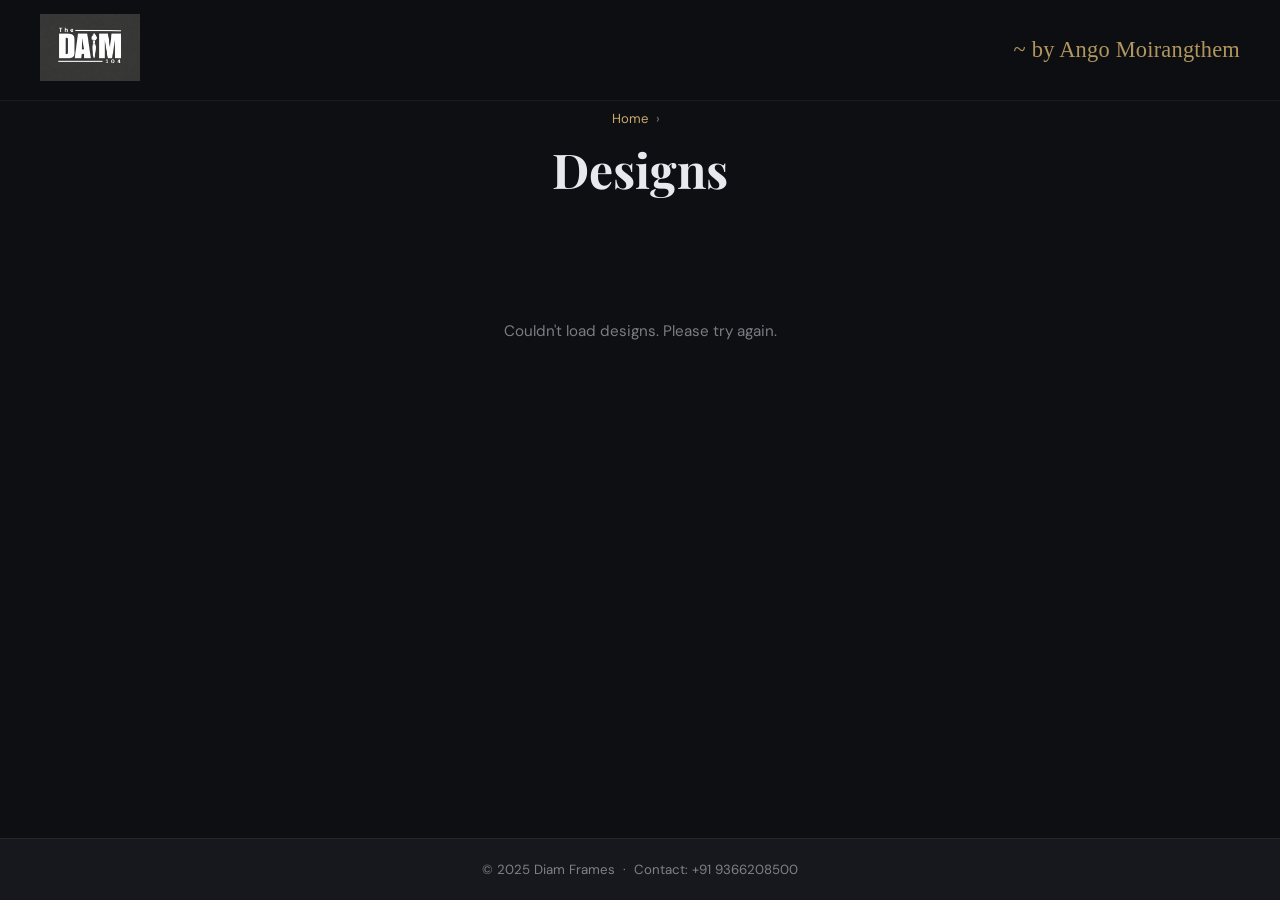
<file: designs.html>
<!DOCTYPE html>
<html lang="en">
<head>
    <link rel="icon" type="image/png" href="daim logo.PNG">
  <meta charset="UTF-8">
  <meta name="viewport" content="width=device-width, initial-scale=1.0">
  <title>Designs – Diam Frames</title>
  <link rel="stylesheet" href="style.css">
  <link href="https://fonts.googleapis.com/css2?family=Playfair+Display:ital,wght@0,600;0,700;1,600&family=DM+Sans:wght@300;400;500;600;700&family=Great+Vibes&display=swap" rel="stylesheet">
</head>
<body>

<header class="navbar">
  <a href="index.html" class="logo">
    <img src="daim logo.PNG" alt="Diam Frames">
  </a>
  <span class="owner-name">~ by Ango Moirangthem</span>
</header>

<div class="page-header">
  <div class="breadcrumb">
    <a href="index.html">Home</a>
    <span>›</span>
    <span id="bc-size">...</span>
  </div>
  <h1 id="page-title">Designs</h1>
</div>

<section class="designs-section">
  <div class="designs-grid" id="designs-grid"></div>
</section>

<footer class="footer">
  <p>© 2025 Diam Frames &nbsp;·&nbsp; Contact: +91 9366208500</p>
</footer>

<script src="script.js"></script>
</body>
</html>
</file>
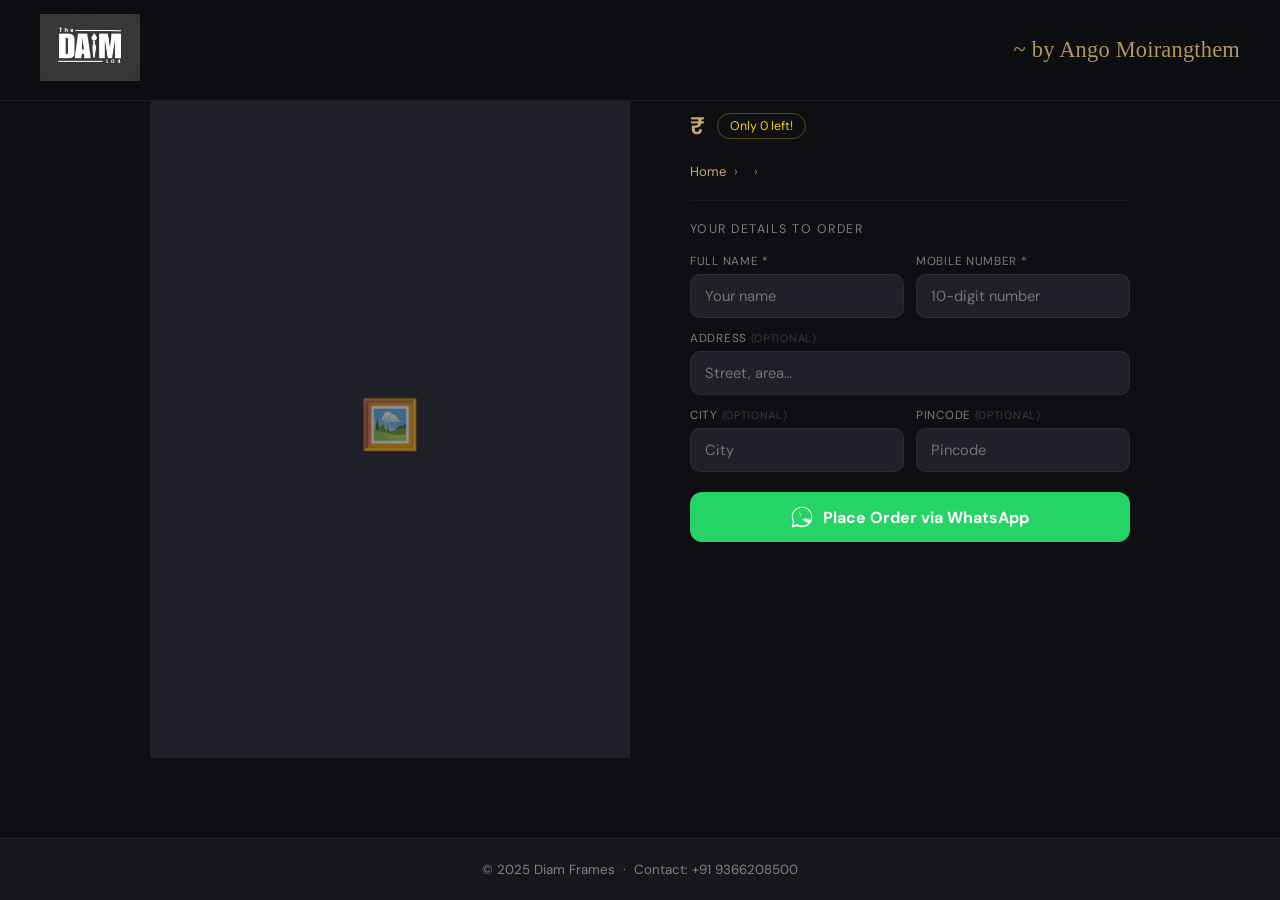
<file: product.html>
<!DOCTYPE html>
<html lang="en">
<head>
  <link rel="icon" type="image/png" href="daim logo.PNG">
  <meta charset="UTF-8">
  <meta name="viewport" content="width=device-width, initial-scale=1.0">
  <title>Order – Diam Frames</title>
  <link rel="stylesheet" href="style.css">
  <link href="https://fonts.googleapis.com/css2?family=Playfair+Display:ital,wght@0,600;0,700;1,600&family=DM+Sans:wght@300;400;500;600;700&family=Great+Vibes&display=swap" rel="stylesheet">
</head>
<body>

<header class="navbar">
  <a href="index.html" class="logo">
    <img src="daim logo.PNG" alt="Diam Frames">
  </a>
  <span class="owner-name">~ by Ango Moirangthem</span>
</header>

<section class="final-page">

  <!-- IMAGE -->
  <div class="final-img-wrap">
    <img id="product-img" class="final-img" alt="Design">
  </div>

  <!-- DETAILS + FORM -->
  <div class="final-details">

    <p class="final-eyebrow" id="final-size">Size</p>
    <h1 id="product-name">Loading...</h1>

    <div class="final-meta">
      <span class="final-price" id="product-price"></span>
      <span class="final-tag" id="stock-tag"></span>
    </div>

    <div class="breadcrumb" style="justify-content:flex-start; margin-bottom: 0;">
      <a href="index.html">Home</a>
      <span>›</span>
      <a href="#" id="bc-back">...</a>
      <span>›</span>
      <span id="bc-design">...</span>
    </div>

    <div class="final-divider"></div>

    <span class="form-label-top">Your Details to Order</span>

    <div class="form-row">
      <div class="form-field">
        <label>Full Name *</label>
        <input id="name" type="text" placeholder="Your name" autocomplete="name">
        <span class="field-hint" id="name-hint">Name is required</span>
      </div>
      <div class="form-field">
        <label>Mobile Number *</label>
        <input id="phone" type="tel" placeholder="10-digit number" maxlength="10" autocomplete="tel">
        <span class="field-hint" id="phone-hint">Enter a valid 10-digit number</span>
      </div>
    </div>

    <div class="form-row">
      <div class="form-field full">
        <label>Address <span style="opacity:0.4; font-size:0.68rem;">(optional)</span></label>
        <input id="address" type="text" placeholder="Street, area…">
      </div>
    </div>

    <div class="form-row">
      <div class="form-field">
        <label>City <span style="opacity:0.4; font-size:0.68rem;">(optional)</span></label>
        <input id="city" type="text" placeholder="City">
      </div>
      <div class="form-field">
        <label>Pincode <span style="opacity:0.4; font-size:0.68rem;">(optional)</span></label>
        <input id="pincode" type="number" placeholder="Pincode">
      </div>
    </div>

    <button class="btn-whatsapp" onclick="placeOrder()">
      <svg viewBox="0 0 32 32" xmlns="http://www.w3.org/2000/svg">
        <path d="M16 1C7.716 1 1 7.716 1 16c0 2.628.674 5.147 1.953 7.37L1.05 30.292a.75.75 0 0 0 .916.916l6.992-1.888A14.953 14.953 0 0 0 16 31c8.284 0 15-6.716 15-15S24.284 1 16 1zm0 27.5a13.45 13.45 0 0 1-6.84-1.87.75.75 0 0 0-.567-.077l-5.3 1.432 1.456-5.24a.75.75 0 0 0-.083-.578A13.449 13.449 0 0 1 2.5 16C2.5 8.544 8.544 2.5 16 2.5S29.5 8.544 29.5 16 23.456 28.5 16 28.5zm7.73-9.77c-.386-.193-2.28-1.124-2.633-1.252-.354-.128-.611-.193-.869.193-.257.386-.997 1.252-1.222 1.509-.225.258-.45.29-.836.097-.386-.193-1.63-.601-3.105-1.916-1.147-1.023-1.922-2.287-2.147-2.673-.225-.386-.024-.594.169-.787.174-.173.386-.45.579-.675.193-.226.257-.387.386-.645.128-.257.064-.483-.032-.675-.097-.193-.869-2.093-1.19-2.865-.313-.752-.63-.65-.869-.662-.225-.01-.483-.013-.74-.013-.258 0-.676.097-.1.03.484.45 1.543 1.51 1.543 3.68s1.575 4.27 1.8 4.565c.224.29 3.1 4.734 7.51 6.638 1.05.453 1.868.723 2.507.926.053.016.104.032.154.047 1.02.327 1.948.281 2.68.17.818-.124 2.28-.932 2.602-1.832.32-.9.32-1.673.225-1.832-.096-.16-.354-.257-.74-.45z"/>
      </svg>
      Place Order via WhatsApp
    </button>

  </div>
</section>

<footer class="footer">
  <p>© 2025 Diam Frames &nbsp;·&nbsp; Contact: +91 9366208500</p>
</footer>

<script src="script.js"></script>
</body>
</html>
</file>
<file: style.css>
/* =====================
   RESET & BASE
   ===================== */
*, *::before, *::after {
  margin: 0; padding: 0;
  box-sizing: border-box;
}

:root {
  --gold: #C8A96B;
  --gold-light: #e5c98b;
  --bg: #0e0f13;
  --surface: #17181e;
  --surface2: #1f2028;
  --border: rgba(255,255,255,0.06);
  --text: #E8E9EF;
  --muted: rgba(232,233,239,0.5);
  --radius: 14px;
  --font-display: 'Playfair Display', Georgia, serif;
  --font-body: 'DM Sans', sans-serif;
  --font-cursive: 'Pinyon Script', cursive;
}

html { scroll-behavior: smooth; }

body {
  font-family: var(--font-body);
  background: var(--bg);
  color: var(--text);
  min-height: 100vh;
  display: flex;
  flex-direction: column;
  -webkit-font-smoothing: antialiased;
}

/* =====================
   NAVBAR
   ===================== */
.navbar {
  position: fixed;
  top: 0; left: 0; right: 0;
  padding: 14px 40px;
  display: flex;
  justify-content: space-between;
  align-items: center;
  background: rgba(14,15,19,0.88);
  backdrop-filter: blur(16px);
  border-bottom: 1px solid var(--border);
  z-index: 100;
}

.logo img {
  width: 100px;
  height: auto;
}

.owner-name {
  font-family: var(--font-cursive);
  font-size: 1.4rem;
  color: var(--gold);
  opacity: 0.88;
  letter-spacing: 0.01em;
  white-space: nowrap;
}

/* =====================
   HERO
   ===================== */
.hero {
  height: 100vh;
  display: flex;
  flex-direction: column;
  justify-content: center;
  align-items: center;
  text-align: center;
  padding: 0 24px;
  background:
    linear-gradient(to bottom, rgba(14,15,19,0.3) 0%, rgba(14,15,19,0.92) 100%),
    url("https://picsum.photos/1600/900?grayscale") center/cover no-repeat;
  position: relative;
}

.hero::before {
  content: "";
  position: absolute;
  inset: 0;
  background: radial-gradient(ellipse at center, rgba(200,169,107,0.07) 0%, transparent 70%);
  pointer-events: none;
}

.hero-eyebrow {
  font-size: 0.72rem;
  letter-spacing: 0.25em;
  text-transform: uppercase;
  color: var(--gold);
  margin-bottom: 18px;
}

.hero h1 {
  font-family: var(--font-display);
  font-size: clamp(2.4rem, 6vw, 4.5rem);
  font-weight: 700;
  line-height: 1.12;
  max-width: 680px;
  margin-bottom: 16px;
}

.hero h1 em {
  font-style: italic;
  color: var(--gold);
}

.hero p {
  font-size: 1rem;
  color: var(--muted);
  max-width: 440px;
  line-height: 1.6;
  margin-bottom: 34px;
}

@keyframes premiumPulse {
  0%   { box-shadow: 0 0 0 0 rgba(200,169,107,0.5), 0 14px 32px rgba(200,169,107,0.2); }
  50%  { box-shadow: 0 0 0 12px rgba(200,169,107,0), 0 14px 32px rgba(200,169,107,0.35); }
  100% { box-shadow: 0 0 0 0 rgba(200,169,107,0), 0 14px 32px rgba(200,169,107,0.2); }
}

.hero-btn {
  padding: 15px 38px;
  border-radius: 50px;
  border: none;
  background: linear-gradient(135deg, var(--gold), var(--gold-light));
  color: #0e0f13;
  font-family: var(--font-body);
  font-weight: 700;
  font-size: 0.95rem;
  cursor: pointer;
  display: inline-flex;
  align-items: center;
  gap: 10px;
  animation: premiumPulse 2.5s ease-in-out infinite;
  transition: transform 0.25s, box-shadow 0.25s;
}
.hero-btn:hover {
  animation: none;
  transform: translateY(-3px);
  box-shadow: 0 18px 40px rgba(200,169,107,0.45);
}
.hero-btn .arrow { transition: transform 0.25s; }
.hero-btn:hover .arrow { transform: translateX(5px); }

/* =====================
   SECTION HEADER
   ===================== */
.section-header {
  text-align: center;
  margin-bottom: 48px;
}
.section-header h2 {
  font-family: var(--font-display);
  font-size: clamp(1.6rem, 3vw, 2.4rem);
  font-weight: 700;
  margin-bottom: 8px;
}
.section-header p {
  color: var(--muted);
  font-size: 0.92rem;
}
.gold-line {
  width: 48px;
  height: 2px;
  background: var(--gold);
  margin: 12px auto 0;
  border-radius: 2px;
}

/* =====================
   SIZES SECTION (HOME)
   ===================== */
.sizes-section {
  padding: 110px 0 80px;
  flex: 1;
}

.sizes-section .section-header {
  padding: 0 40px;
}

/* DESKTOP — horizontal scroll row */
.sizes-scroll {
  display: flex;
  gap: 22px;
  overflow-x: auto;
  padding: 16px 40px 24px;
  scroll-behavior: smooth;
  scroll-snap-type: x mandatory;
  -ms-overflow-style: none;
  scrollbar-width: none;
}
.sizes-scroll::-webkit-scrollbar { display: none; }

/* SIZE CARD — fully clickable */
.size-card {
  background: var(--surface);
  border: 1px solid var(--border);
  border-radius: var(--radius);
  overflow: hidden;
  cursor: pointer;
  transition: transform 0.28s, box-shadow 0.28s, border-color 0.28s;
  display: flex;
  flex-direction: column;
  flex-shrink: 0;
  width: 280px;
  scroll-snap-align: start;
}

.size-card:hover {
  transform: translateY(-6px);
  box-shadow: 0 24px 50px rgba(0,0,0,0.55);
  border-color: rgba(200,169,107,0.3);
}

.size-card-img-wrap {
  overflow: hidden;
  position: relative;
  height: 180px;
  background: var(--surface2);
}

.size-card-img-wrap img {
  width: 100%;
  height: 100%;
  object-fit: cover;
  display: block;
  transition: transform 0.4s;
}

.size-card:hover .size-card-img-wrap img {
  transform: scale(1.05);
}

/* placeholder when no image */
.img-placeholder {
  position: absolute;
  inset: 0;
  display: flex;
  flex-direction: column;
  align-items: center;
  justify-content: center;
  gap: 8px;
  color: var(--muted);
  font-size: 2rem;
}

.img-placeholder span {
  font-size: 0.78rem;
  letter-spacing: 0.1em;
  text-transform: uppercase;
  color: var(--muted);
}

.size-card-body {
  padding: 18px 20px 22px;
  display: flex;
  align-items: center;
  justify-content: space-between;
  gap: 12px;
}

.size-card-info h3 {
  font-family: var(--font-display);
  font-size: 1.2rem;
  font-weight: 700;
  margin-bottom: 5px;
}

.size-card-info p {
  font-size: 0.82rem;
  color: var(--gold-light);
  opacity: 0.85;
  line-height: 1.4;
}

.size-card-arrow {
  width: 36px;
  height: 36px;
  border-radius: 50%;
  border: 1px solid rgba(200,169,107,0.4);
  display: flex;
  align-items: center;
  justify-content: center;
  color: var(--gold);
  font-size: 1rem;
  flex-shrink: 0;
  transition: background 0.2s, border-color 0.2s;
}

.size-card:hover .size-card-arrow {
  background: var(--gold);
  color: #0e0f13;
  border-color: var(--gold);
}

/* =====================
   DESIGNS PAGE
   ===================== */
.page-header {
  padding: 110px 40px 30px;
  text-align: center;
}

.page-header h1 {
  font-family: var(--font-display);
  font-size: clamp(1.8rem, 4vw, 3rem);
  font-weight: 700;
  margin-bottom: 10px;
}

.breadcrumb {
  display: flex;
  align-items: center;
  justify-content: center;
  gap: 8px;
  font-size: 0.82rem;
  color: var(--muted);
  margin-bottom: 10px;
}
.breadcrumb a {
  color: var(--gold);
  text-decoration: none;
}
.breadcrumb a:hover { text-decoration: underline; }

.designs-section {
  padding: 20px 40px 80px;
  flex: 1;
}

.designs-grid {
  display: grid;
  grid-template-columns: repeat(auto-fill, minmax(240px, 1fr));
  gap: 22px;
  max-width: 1100px;
  margin: 0 auto;
}

.design-card {
  background: var(--surface);
  border: 1px solid var(--border);
  border-radius: var(--radius);
  overflow: hidden;
  cursor: pointer;
  transition: transform 0.25s, box-shadow 0.25s, border-color 0.25s;
}

.design-card:hover {
  transform: translateY(-5px);
  box-shadow: 0 20px 44px rgba(0,0,0,0.5);
  border-color: rgba(200,169,107,0.25);
}

.design-card-img-wrap { overflow: hidden; }

.design-card img {
  width: 100%;
  height: 200px;
  object-fit: cover;
  display: block;
  background: var(--surface2);
  transition: transform 0.4s;
}

.design-card:hover img { transform: scale(1.05); }

.design-card-body { padding: 16px; }

.design-card-name {
  font-family: var(--font-display);
  font-size: 1rem;
  font-weight: 600;
  margin-bottom: 6px;
}

.design-card-price {
  color: var(--gold);
  font-weight: 700;
  font-size: 1.05rem;
  margin-bottom: 4px;
}

.design-card-stock {
  font-size: 0.75rem;
  color: var(--muted);
}

/* =====================
   FINAL PRODUCT PAGE
   ===================== */
.final-page {
  padding: 100px 40px 80px;
  display: flex;
  gap: 60px;
  justify-content: center;
  flex-wrap: wrap;
  flex: 1;
  max-width: 1100px;
  margin: 0 auto;
  width: 100%;
}

.final-img-wrap {
  flex: 1;
  min-width: 280px;
  max-width: 480px;
}

.final-img {
  width: 100%;
  border-radius: var(--radius);
  object-fit: cover;
  display: block;
  background: var(--surface2);
  min-height: 300px;
}

.final-details {
  flex: 1;
  min-width: 280px;
  max-width: 440px;
}

.final-eyebrow {
  font-size: 0.72rem;
  letter-spacing: 0.2em;
  text-transform: uppercase;
  color: var(--gold);
  margin-bottom: 8px;
}

.final-details h1 {
  font-family: var(--font-display);
  font-size: clamp(1.5rem, 3vw, 2.1rem);
  font-weight: 700;
  margin-bottom: 10px;
  line-height: 1.2;
}

.final-meta {
  display: flex;
  align-items: center;
  gap: 12px;
  margin-bottom: 22px;
  flex-wrap: wrap;
}

.final-price {
  font-size: 1.5rem;
  font-weight: 700;
  color: var(--gold);
}

.final-tag {
  padding: 4px 12px;
  border-radius: 20px;
  border: 1px solid var(--border);
  font-size: 0.78rem;
  color: var(--muted);
}

.final-divider {
  height: 1px;
  background: var(--border);
  margin: 20px 0;
}

.form-label-top {
  font-size: 0.78rem;
  letter-spacing: 0.12em;
  text-transform: uppercase;
  color: var(--muted);
  margin-bottom: 16px;
  display: block;
}

.form-row {
  display: grid;
  grid-template-columns: 1fr 1fr;
  gap: 12px;
  margin-bottom: 12px;
}

.form-field {
  display: flex;
  flex-direction: column;
  gap: 5px;
}

.form-field.full { grid-column: 1 / -1; }

.form-field label {
  font-size: 0.73rem;
  color: var(--muted);
  letter-spacing: 0.06em;
  text-transform: uppercase;
}

.form-field input {
  padding: 11px 14px;
  border-radius: 10px;
  border: 1px solid var(--border);
  background: var(--surface2);
  color: var(--text);
  font-family: var(--font-body);
  font-size: 0.92rem;
  outline: none;
  transition: border-color 0.2s;
  width: 100%;
}

.form-field input:focus {
  border-color: rgba(200,169,107,0.5);
}

.form-field input.error {
  border-color: rgba(239,68,68,0.7);
}

.field-hint {
  font-size: 0.72rem;
  color: #f87171;
  display: none;
}
.field-hint.show { display: block; }

/* WHATSAPP BUTTON */
.btn-whatsapp {
  width: 100%;
  padding: 14px;
  background: #25D366;
  border: none;
  border-radius: 12px;
  margin-top: 20px;
  cursor: pointer;
  font-family: var(--font-body);
  font-weight: 700;
  font-size: 1rem;
  color: white;
  display: flex;
  align-items: center;
  justify-content: center;
  gap: 10px;
  transition: background 0.2s, transform 0.2s, box-shadow 0.2s;
}
.btn-whatsapp:hover {
  background: #20bc5a;
  transform: translateY(-2px);
  box-shadow: 0 10px 28px rgba(37,211,102,0.28);
}
.btn-whatsapp svg {
  width: 22px; height: 22px;
  fill: white; flex-shrink: 0;
}

/* =====================
   HOW IT WORKS
   ===================== */
.how {
  text-align: center;
  padding: 90px 40px;
  background: var(--surface);
  border-top: 1px solid var(--border);
}

.how-grid {
  display: flex;
  gap: 24px;
  justify-content: center;
  margin-top: 40px;
  flex-wrap: wrap;
}

.how-card {
  background: var(--surface2);
  border: 1px solid var(--border);
  padding: 26px 22px;
  border-radius: var(--radius);
  width: 180px;
  transition: 0.25s;
}
.how-card:hover {
  transform: translateY(-5px);
  border-color: rgba(200,169,107,0.2);
  box-shadow: 0 12px 32px rgba(0,0,0,0.4);
}
.how-icon {
  width: 52px;
  height: 52px;
  border-radius: 14px;
  background: rgba(200,169,107,0.1);
  border: 1px solid rgba(200,169,107,0.2);
  display: flex;
  align-items: center;
  justify-content: center;
  margin: 0 auto 16px;
  transition: background 0.3s, border-color 0.3s;
}

.how-card:hover .how-icon {
  background: rgba(200,169,107,0.18);
  border-color: rgba(200,169,107,0.45);
}

.how-icon svg {
  width: 22px;
  height: 22px;
  stroke: var(--gold);
  stroke-width: 1.75;
}
.how-card h3 {
  font-family: var(--font-display);
  font-size: 0.95rem;
  margin-bottom: 5px;
}
.how-card p { font-size: 0.8rem; color: var(--muted); line-height: 1.5; }

/* =====================
   VIDEO SECTION
   ===================== */
.video-section {
  padding: 80px 40px;
  background: var(--bg);
}

.video-wrapper {
  position: relative;
  max-width: 860px;
  margin: 40px auto 0;
  border-radius: 18px;
  overflow: hidden;
  border: 1px solid var(--border);
  background: var(--surface);
  aspect-ratio: 16 / 9;
  box-shadow: 0 32px 80px rgba(0,0,0,0.55);
}

.video-wrapper iframe,
.video-wrapper video {
  position: absolute;
  inset: 0;
  width: 100%;
  height: 100%;
  border: none;
}

.video-placeholder {
  position: absolute;
  inset: 0;
  display: flex;
  flex-direction: column;
  align-items: center;
  justify-content: center;
  color: var(--muted);
  gap: 14px;
  font-size: 0.88rem;
}

.play-icon {
  width: 64px; height: 64px;
  border-radius: 50%;
  background: rgba(200,169,107,0.12);
  border: 1px solid rgba(200,169,107,0.3);
  display: flex;
  align-items: center;
  justify-content: center;
  font-size: 1.5rem;
  color: var(--gold);
}

/* =====================
   FOOTER
   ===================== */
.footer {
  text-align: center;
  padding: 22px;
  background: var(--surface);
  border-top: 1px solid var(--border);
  font-size: 0.83rem;
  color: var(--muted);
  margin-top: auto;
}

/* =====================
   TOAST
   ===================== */
.toast {
  position: fixed;
  bottom: 28px;
  left: 50%;
  transform: translateX(-50%);
  background: var(--gold);
  color: #0e0f13;
  padding: 10px 22px;
  border-radius: 30px;
  font-size: 0.88rem;
  font-weight: 600;
  z-index: 9999;
  white-space: nowrap;
  animation: toastIn 0.3s ease;
}
@keyframes toastIn {
  from { opacity: 0; transform: translateX(-50%) translateY(10px); }
  to   { opacity: 1; transform: translateX(-50%) translateY(0); }
}

/* =====================
   SKELETON
   ===================== */
@keyframes shimmer {
  0%   { background-position: -600px 0; }
  100% { background-position: 600px 0; }
}
.skeleton {
  background: linear-gradient(90deg, var(--surface) 25%, var(--surface2) 50%, var(--surface) 75%);
  background-size: 1200px 100%;
  animation: shimmer 1.5s infinite linear;
  border-radius: 8px;
}

/* =====================
   EMPTY STATE
   ===================== */
.empty-state {
  text-align: center;
  padding: 60px 20px;
  color: var(--muted);
  font-size: 0.95rem;
  grid-column: 1 / -1;
}

/* =====================
   MOBILE
   ===================== */
@media (max-width: 768px) {
  .navbar { padding: 12px 20px; }
  .logo img { width: 82px; }
  .owner-name { font-size: 0.95rem; }

  .sizes-section { padding: 88px 0 60px; }
  .sizes-section .section-header { padding: 0 16px; }
  .sizes-scroll {
    display: grid;
    grid-template-columns: 1fr 1fr;
    gap: 12px;
    padding: 16px 16px 24px;
    overflow-x: unset;
    scroll-snap-type: unset;
  }
  .size-card {
    width: 100%;
    flex-shrink: unset;
    scroll-snap-align: unset;
  }
  .size-card-img-wrap { height: 130px; }
  .size-card-body { padding: 12px 14px 14px; }
  .size-card-info h3 { font-size: 0.92rem; margin-bottom: 3px; }
  .size-card-info p { font-size: 0.72rem; }
  .size-card-arrow { width: 28px; height: 28px; font-size: 0.8rem; }

  .page-header { padding: 88px 20px 20px; }
  .designs-section { padding: 10px 16px 60px; }
  .designs-grid {
    grid-template-columns: 1fr 1fr;
    gap: 14px;
  }
  .design-card img { height: 150px; }
  .design-card-body { padding: 12px; }

  .final-page {
    padding: 88px 16px 60px;
    flex-direction: column;
    gap: 24px;
  }
  .final-img-wrap, .final-details {
    max-width: 100%;
    min-width: unset;
  }
  .form-row { grid-template-columns: 1fr; }

  .how { padding: 60px 16px; }
  .how-grid { gap: 12px; }
  .how-card { width: 135px; padding: 16px 12px; }

  .video-section { padding: 60px 16px; }
}

@media (max-width: 360px) {
  .sizes-scroll  { grid-template-columns: 1fr; }
  .designs-grid  { grid-template-columns: 1fr; }
}
</file>
